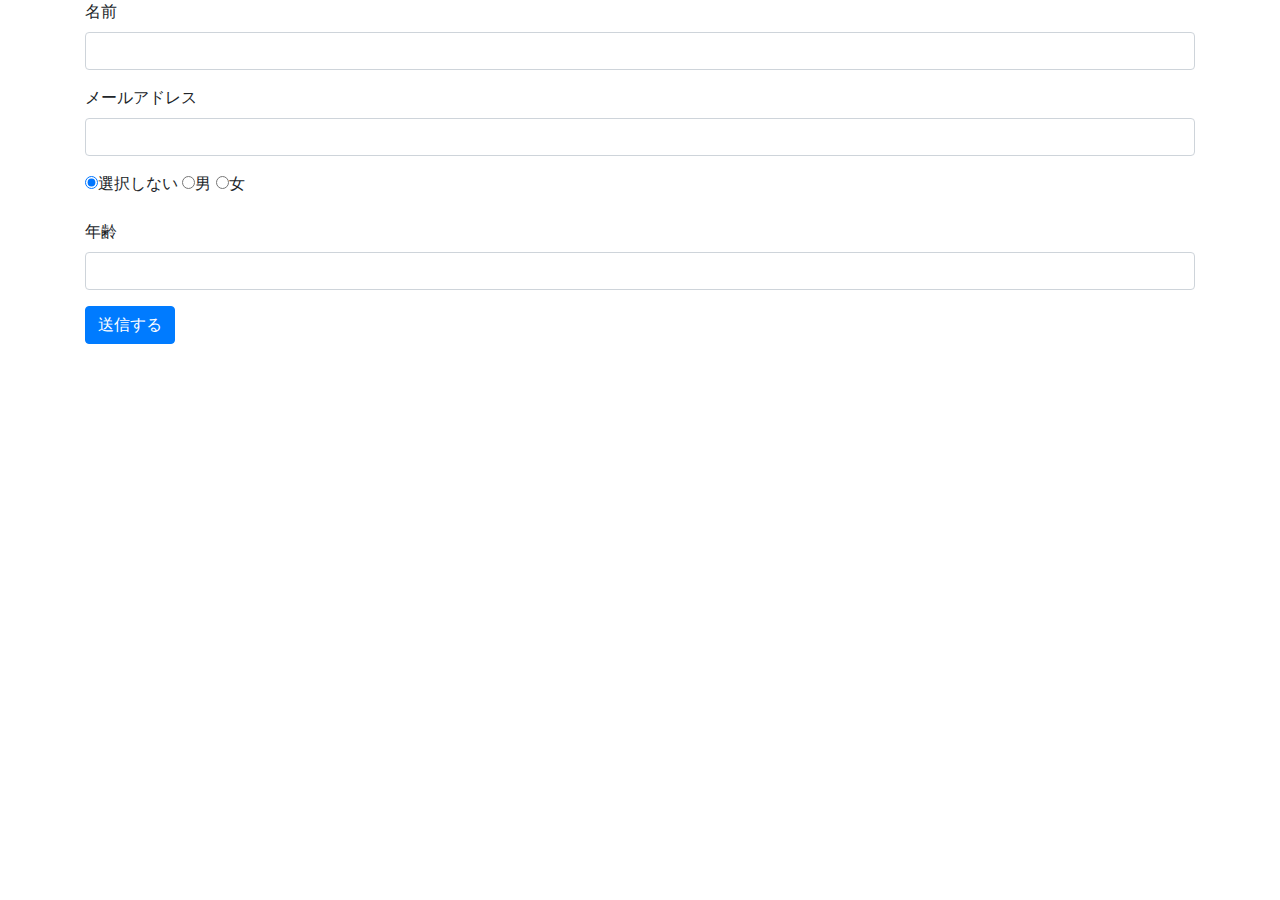
<file: topics/topic3/index.html>
<!DOCTYPE html>
<html lang="ja">

<head>
    <meta charset="UTF-8">
    <meta name="viewport" content="width=device-width, initial-scale=1.0">

    <!--Bootstrap-->
    <link rel="stylesheet" href="https://stackpath.bootstrapcdn.com/bootstrap/4.3.1/css/bootstrap.min.css"
        integrity="sha384-ggOyR0iXCbMQv3Xipma34MD+dH/1fQ784/j6cY/iJTQUOhcWr7x9JvoRxT2MZw1T" crossorigin="anonymous">
    <script src="https://code.jquery.com/jquery-3.3.1.slim.min.js"
        integrity="sha384-q8i/X+965DzO0rT7abK41JStQIAqVgRVzpbzo5smXKp4YfRvH+8abtTE1Pi6jizo" crossorigin="anonymous">
    </script>
    <script src="https://cdnjs.cloudflare.com/ajax/libs/popper.js/1.14.7/umd/popper.min.js"
        integrity="sha384-UO2eT0CpHqdSJQ6hJty5KVphtPhzWj9WO1clHTMGa3JDZwrnQq4sF86dIHNDz0W1" crossorigin="anonymous">
    </script>
    <script src="https://stackpath.bootstrapcdn.com/bootstrap/4.3.1/js/bootstrap.min.js"
        integrity="sha384-JjSmVgyd0p3pXB1rRibZUAYoIIy6OrQ6VrjIEaFf/nJGzIxFDsf4x0xIM+B07jRM" crossorigin="anonymous">
    </script>

    <title>GAS API</title>
</head>

<body>
    <div class="container">
    <form action="#" method="POST">
        <div class="form-group ">
            <label for="name">名前</label>
            <input type="text" id="name" name="name" class="form-control">
        </div>
        <div class="form-group">
            <label for="email">メールアドレス</label>
            <input type="text" id="email" name="email" class="form-control">
        </div>
        <div class="form-group">
            <input type="radio" id="sex0" name="sex" value="0" checked><label for="sex0">選択しない</label>
            <input type="radio" id="sex1" name="sex" value="1"><label for="sex1">男</label>
            <input type="radio" id="sex2" name="sex" value="2"><label for="sex2">女</label>
        </div>
        <div class="form-group">
            <label for="age">年齢</label>
            <input type="text" id="age" name="age" class="form-control">
        </div>
        <div class="form-group">
            <input type="submit" value="送信する" class="btn btn-primary">
        </div>
    </form>
</div>
</body>
<script>
    //GASのAPIのURL（各自変更してください。）
    const endpoint = "https://script.google.com/a/macros/school.ac.jp/s/AKfycbwOL1Z3XaLfP_d0B0qOBcPW8xMm-qhxtp-XkYDAMMSRMvUNHk8VH6LS0Ht9CtURyIjykA/exec";
        
        //APIを使って非同期データを取得する
        fetch(endpoint)
        .then(response => response.json())
        /*成功した処理*/
        .then(data => {
            //JSONから配列に変換
            const object = data;
            //inputタグそれぞれに取得したデータを設定
            $('input').each(function (index, element) {
                if (object[0][$(element).attr('name')]) {
                    $(element).val([object[0][$(element).attr('name')]]);
                }
            });
        });
</script>

</html>
</file>
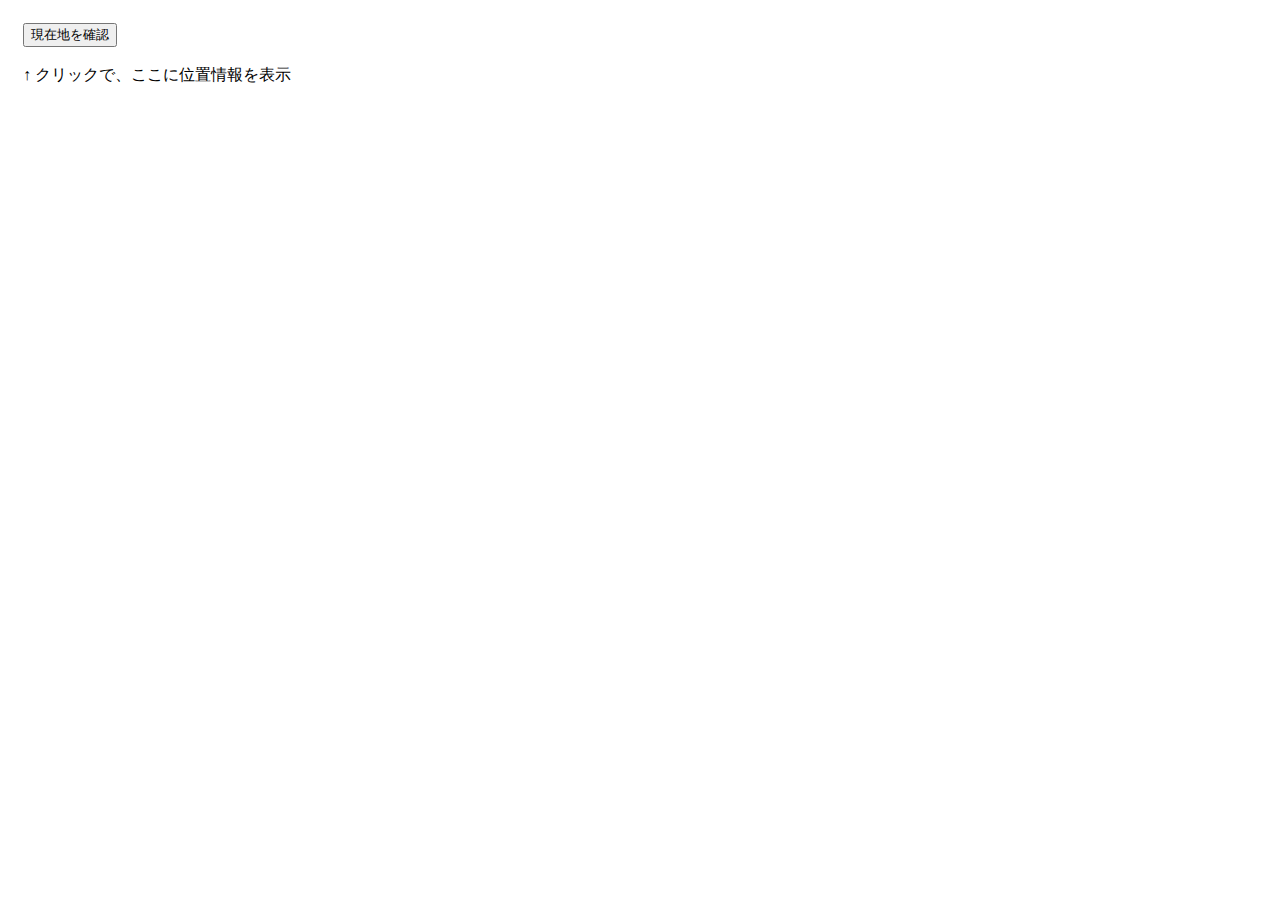
<file: topics/topic4/index.html>
<!DOCTYPE html>
<html>
<head>
  <meta charset="UTF-8">
  <title>現在位置を表示-1</title>
  <script>
    // getCurrentPosition で位置情報を取得
    function getCurrentPosi() {
      navigator.geolocation.getCurrentPosition(successCallback, errorCallback);
    };  //   -----------
    // getCurrentPosition で現在の位置情報を取得
    function successCallback(position) {
      var gl_text = "緯度：" + position.coords.latitude + "度<br>";
      gl_text += "経度：" + position.coords.longitude + "度<br>";
      gl_text += "高度：" + position.coords.altitude + "<br>";
      gl_text += "位置の誤差：" + position.coords.accuracy + "m<br>";
      gl_text += "高度の誤差：" + position.coords.altitudeAccuracy + "<br>";
      gl_text += "方角：" + position.coords.heading + "<br>";
      gl_text += "速度：" + position.coords.speed + "<br>";
      document.getElementById("show_result").innerHTML = gl_text;
    };  //   -----------
    // 位置情報が取得できない場合
    function errorCallback(error) {
      var err_msg = "";
      switch(error.code){  
        case 1:
          err_msg = "位置情報の利用が許可されていません";
          break;
        case 2:
          err_msg = "デバイスの位置が判定できません";
          break;
        case 3:
          err_msg = "タイムアウトしました";
          break;
      }
      document.getElementById("show_result").innerHTML = err_msg;
    }; //   -----------
  </script>
</head>
<body>
  <div class="view" style="padding:15px;">
    <input type="button" value="現在地を確認" onclick="getCurrentPosi()"><br><br>
    <div id="show_result"> ↑ クリックで、ここに位置情報を表示</div>
  </div>
</body>
</html>
</file>
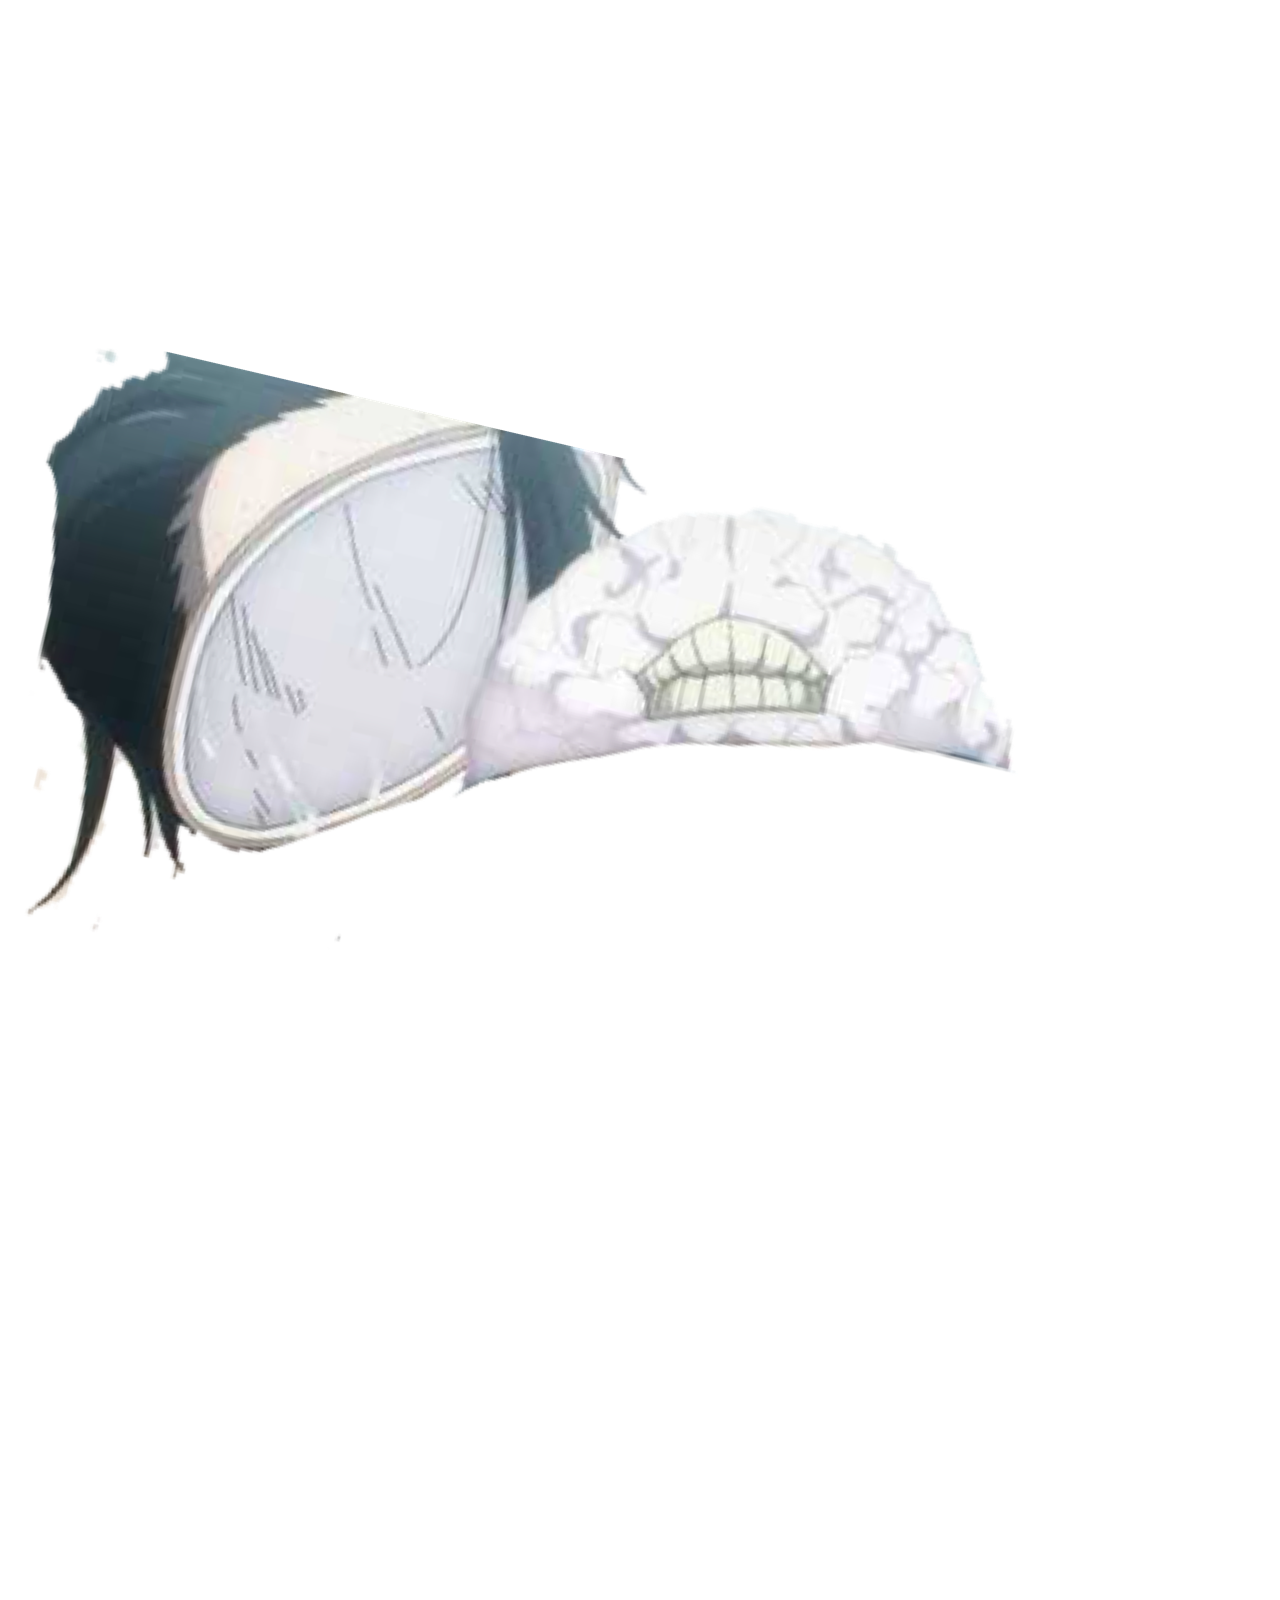
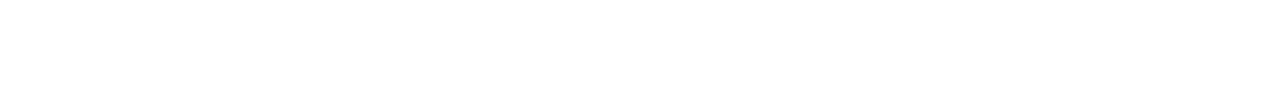
<file: topics/topic6/index.html>
<html>
  <head>
    <meta name="viewport" content="width=device-width, initial-scale=1" />
    <script src="https://aframe.io/releases/1.3.0/aframe.min.js"></script>
    <script src="mindar-face-aframe.prod.js"></script>
    <script src="mindar-face.prod.js"></script>
  </head>
  <body>
    <a-scene mindar-face embedded color-space="sRGB" renderer="colorManagement: true, physicallyCorrectLights" vr-mode-ui="enabled: false" device-orientation-permission-ui="enabled: false">
        <a-assets>
            <img id="mask" src="ken.PNG">
          </a-assets>
        <a-camera active="false" position="0 0 0"></a-camera>
        <a-entity mindar-face-target="anchorIndex: 6">
          <!--　ぴえヨン <a-image src="#mask" height="3.6" width = "2" position="0 0.6 0.05"></a-image> -->
          <!--　けんじゃく 6 <a-image src="#mask" height="3.6" width = "2.3" position="-0.4 0.2 0.05"></a-image> -->
          <a-image src="#mask" height="3.6" width = "2.3" position="-0.4 0.2 0.05"></a-image>


          
        </a-entity>
      </a-scene>
  </body>
</html>
</file>
